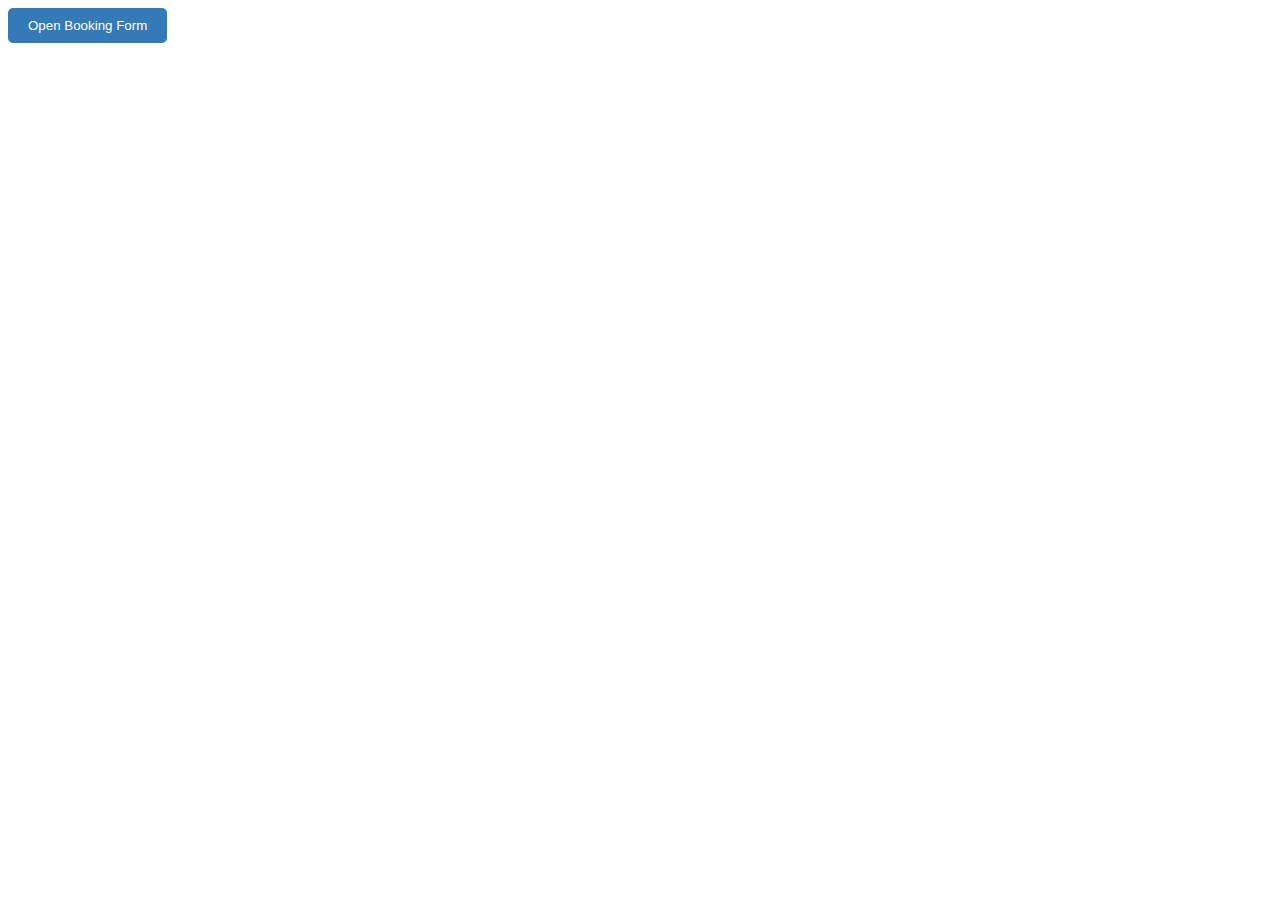
<file: signup.html>
<!DOCTYPE html>
<html lang="en">
<head>
    <meta charset="UTF-8">
    <meta name="viewport" content="width=device-width, initial-scale=1.0">
    <title>Document</title>
    <link rel="stylesheet" href="signup.css">
</head>
<body>
    <button id="openFormButton">Open Booking Form</button>

<div id="bookingFormContainer">
  <form id="bookingForm">
    <h3>Hotel Booking Registration Form</h3>

    <div class="form-group">
      <label for="customerName">Customer Name:</label>
      <input type="text" id="customerName" required>
    </div>

    <div class="form-group">
      <label for="checkInDate">Check-in Date:</label>
      <input type="date" id="checkInDate" required>
    </div>

    <div class="form-group">
      <label for="totalDays">Total No of Days:</label>
      <input type="number" id="totalDays" required>
    </div>

    <div class="form-group">
      <label for="totalPersons">Total No of Persons:</label>
      <input type="number" id="totalPersons" required>
    </div>

    <h4>Room Information</h4>

    <div class="form-group">
      <label for="roomType">Room Type:</label>
      <select id="roomType">
        <option value="Delux">Delux Room</option>
        <option value="Suite">Suite Room</option>
      </select>
    </div>

    <div class="form-group">
      <label for="amenities">Amenities:</label>
      <select id="amenities">
        <option value="AC">AC</option>
        <option value="Locker">Locker</option>
      </select>
    </div>

    <h4>Advance Payment</h4>

    <div class="form-group">
      <label for="advanceAmount">Advance Amount:</label>
      <input type="number" id="advanceAmount" required>
    </div>

    <h4>Additional Charges</h4>

    <div class="form-group">
      <label for="extraPersons">Per Day Cost for Extra Person:</label>
      <input type="number" id="extraPersons" value="1000">
    </div>

    <div class="form-group">
      <button type="submit">Submit</button>
    </div>
  </form>
</div>

<script src="signup.js"></script>

</body>
</html>
</file>
<file: signup.css>
#bookingFormContainer {
    display: none;
    position: fixed;
    top: 0;
    left: 0;
    width: 100%;
    height: 100%;
    background-color: rgba(0, 0, 0, 0.5);
    z-index: 9999;
  }
  
  #bookingForm {
    position: relative;
    max-width: 500px;
    margin: 20px auto;
    padding: 20px;
    background-color: #fff;
  }
  
  #bookingForm h3,
  #bookingForm h4 {
    margin-top: 0;
  }
  
  .form-group {
    margin-bottom: 10px;
  }
  
  label {
    display: block;
  }
  
  input[type="text"],
  input[type="date"],
  input[type="number"],
  select {
    width: 100%;
    padding: 5px;
    border-radius: 5px;
    border: 1px solid #ccc;
  }
  
  button[type="submit"] {
    padding: 10px 20px;
    background-color: #4CAF50;
    color: #fff;
    border: none;
    border-radius: 5px;
    cursor: pointer;
  }
  
  button#openFormButton {
    padding: 10px 20px;
    background-color: #337ab7;
    color: #fff;
    border: none;
    border-radius: 5px;
    cursor: pointer;
  }
</file>
